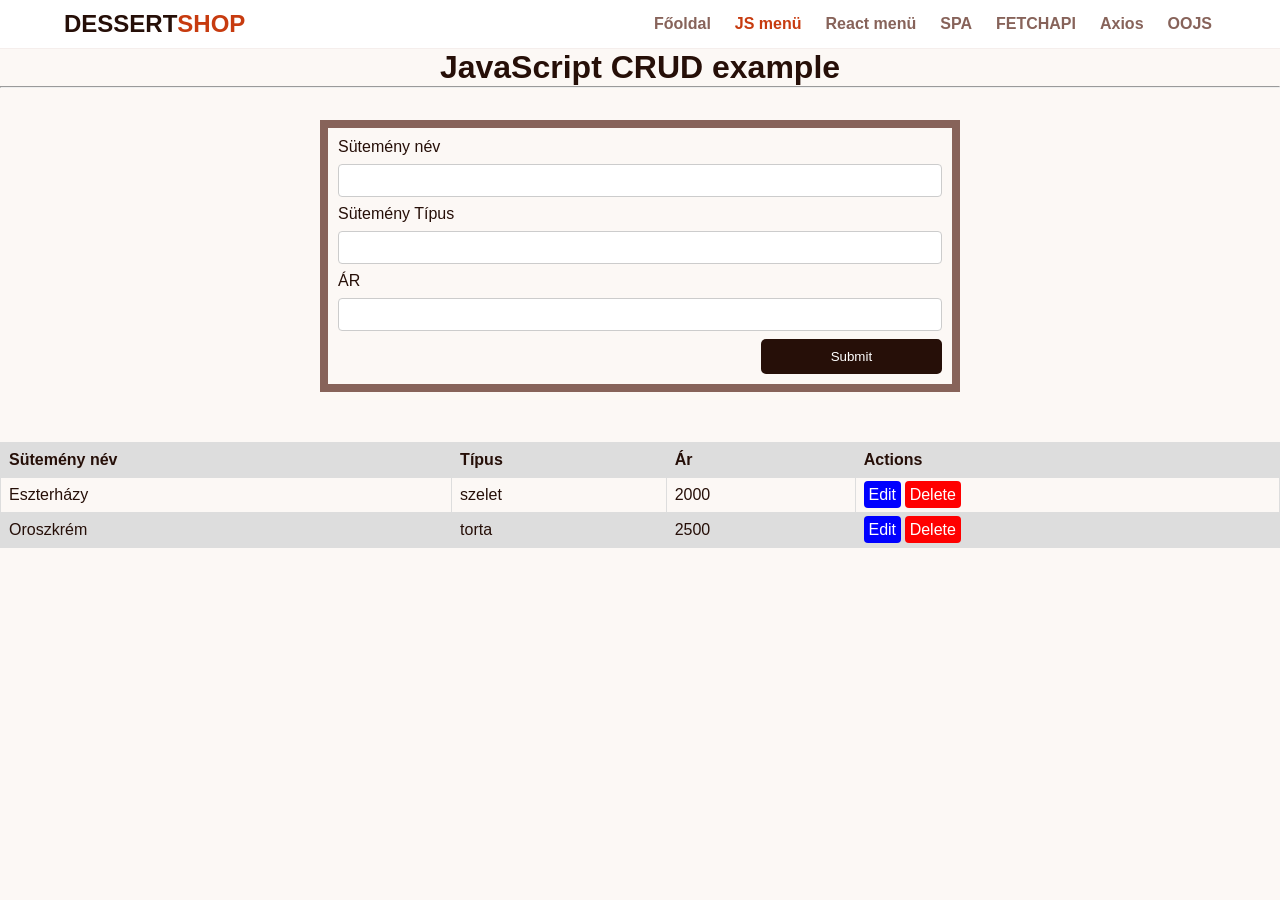
<file: javascript.html>
<!DOCTYPE html>
<html lang="hu">
<html>
<head>
   <meta charset="UTF-8">
    <meta name="viewport" content="width=device-width, initial-scale=1.0">
    <title>DessertShop - Prémium Cukrászda</title>
    <link rel="stylesheet" href="./css/javascript.css">
</head>
<body>
  <nav class="navbar">
        <div class="nav-container">
            <div class="nav-logo">
                <a href="index.html">DESSERT<span>SHOP</span></a>
            </div>
            <ul class="nav-links">
                <li><a href="index.html" >Főoldal</a></li>
                <li><a href="javascript.html" class="nav-active">JS menü</a></li>
                <li><a href="react.html">React menü</a></li>
                <li><a href="spa.html">SPA</a></li>
                <li><a href="fetchapi.html">FETCHAPI</a></li>
                <li><a href="axios.html">Axios</a></li>
                <li><a href="OOJS.html">OOJS</a></li>
            </ul>
        </div>
    </nav>
	<h1><center>JavaScript CRUD example</center></h1>
	<hr>
	<div class="employee-form">
		<form onsubmit="event.preventDefault();onFormSubmit();">
			<div>
				<label>Sütemény név</label><label class="validation-error hide" id="SüteményValidationError">This field is required.</label>
				<input type="text" name="SüteményNév" id="SüteményNév">
			</div>
			<div>
				<label>Sütemény Típus</label>
				<input type="text" name="SüteményTípus" id="SüteményTípus">
			</div>
			<div>
				<label>ÁR</label>
				<input type="text" name="ÁR" id="ÁR">
			</div>
			
			<div  class="form-action-buttons">
				<input type="submit" value="Submit">
			</div>
		</form>
	</div>
	<br/>
	<div class = "employees-table">
		<table class="list" id="employeeList">
			<thead>
				<tr>
					<th>Sütemény név</th>
					<th>Típus</th>
					<th>Ár</th>
					
					<th>Actions</th>
				</tr>
			</thead>
			<tbody>

			</tbody>
		</table>
	</div>
    <script src="./script/javascript.js"></script>
</body>
</html>
</file>
<file: css/javascript.css>
:root {
    --red: #c73b0f;
    --rose-900: #260f08;
    --rose-500: #87635a;
    --rose-400: #ad8a85;
    --rose-100: #f5eeec;
    --rose-50: #fcf8f5;
}

* {
    box-sizing: border-box;
    margin: 0;
    padding: 0;
    
}

body {
    box-sizing: border-box;
       
    font-family: 'Red Hat Text', sans-serif;
    background-color: var(--rose-50);
    color: var(--rose-900);
    /*padding: 24px;*/
    
}




.navbar {
    background-color: white;
    border-bottom: 1px solid var(--rose-100);
    position: sticky;
    top: 0;
    z-index: 100;
    padding: 10px 0;
    width: 100%; 
}

.nav-container {
    max-width: 1200px;
    margin: 0 auto;
    display: flex;
    justify-content: space-between;
    align-items: center;
    padding: 0 24px;
}

.nav-logo a {
    font-size: 24px;
    font-weight: 800;
    text-decoration: none;
    color: var(--rose-900);
}

.nav-logo span {
    color: var(--red);
}


.nav-actions {
    display: flex;
    align-items: center;
    gap: 30px;
}



/* Navigation Links */
.nav-links {
    display: flex;
    list-style: none;
    gap: 20px;
}

.nav-links a {
    text-decoration: none;
    color: var(--rose-500);
    font-weight: 600;
    transition: color 0.2s;
}

.nav-links a:hover {
    color: var(--red);
}
.nav-links .nav-active{
   color: var(--red);
}



.employee-form {
    
    border: 0.5rem solid var(--rose-500);
    /* margin-bottom: 10px; */
    /* margin-left: 10px; */
    padding: 10px;
    /* width: 50%; */
    margin: 2rem auto;
    width: 50%;
    /* border: 3px solid green; */
    /* padding: 10px; */
}
.employee-table {
    border-style: solid;
    /* margin-bottom: 10px; */
    /* margin-left: 10px; */
    padding: 20px;
    /* width: 50%; */
    margin: auto;
    width: 70%;
    /* border: 3px solid green; */
    /* padding: 10px; */
}
body > table{
    width: 80%;
}
table{
    border-collapse: collapse;
}
table .edit{
  text-decoration: none;
  background: blue;
  color: #fff;
  padding: 0.3rem;
  border-radius: 4px;
}
table .del{
text-decoration: none;
  background: red;
  color: #fff;
  padding: 0.3rem;
  border-radius: 4px;
}
table.list{
    width:100%;
}
td, th {
    border: 1px solid #dddddd;
    text-align: left;
    padding: 8px;
}
tr:nth-child(even),table.list thead>tr {
    background-color: #dddddd;
}
input[type=text], input[type=number] {
    width: 100%;
    padding: 8px 20px;
    margin: 8px 0;
    display: inline-block;
    border: 1px solid #ccc;
    border-radius: 4px;
    box-sizing: border-box;
}
input[type=submit] {
    width: 30%;
    background-color: var(--rose-900);
    color: white;
    padding: 10px 18px;
    /* margin: 0px 0; */
    border: none;
    border-radius: 5px;
    cursor: pointer;
}
input[type=submit]:hover{
  background-color: var(--rose-500);
}
form div.form-action-buttons{
    text-align: right;
}
a{
    cursor: pointer;
    text-decoration: underline;
    color: #0000ee;
    margin-right: 4px;
}
label.validation-error{
    color:   red;
    margin-left: 5px;
}
.hide{
    display:none;
}
</file>
